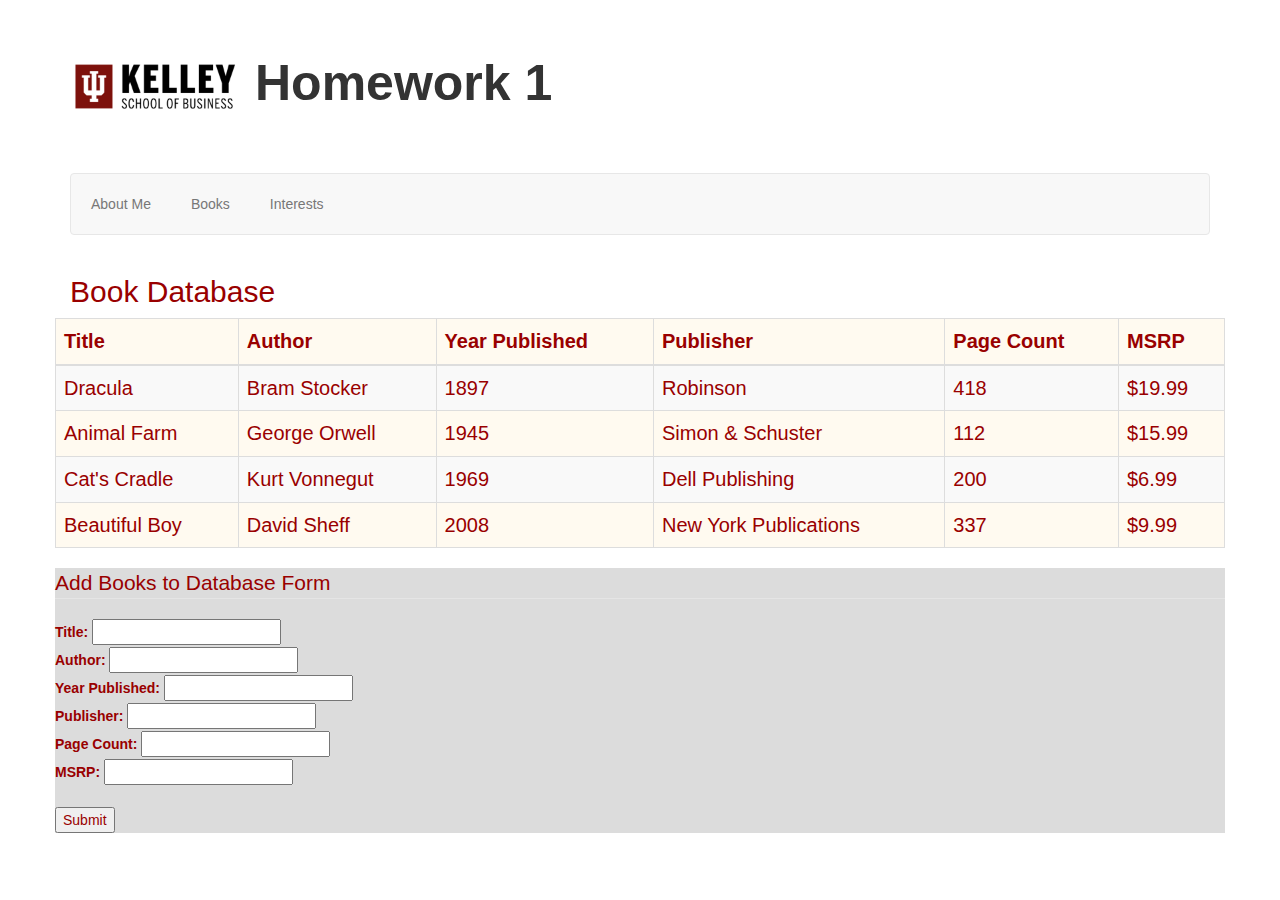
<file: public/books.html>
<!DOCTYPE html>
<html>
<head>
    <header>
        
    <title>Books</title>   
    <link rel="stylesheet" href="https://maxcdn.bootstrapcdn.com/bootstrap/3.3.7/css/bootstrap.min.css">
        
    <script src="https://code.jquery.com/jquery-3.2.1.js"></script>
    
    <script src="https://maxcdn.bootstrapcdn.com/bootstrap/3.3.7/js/bootstrap.min.js"></script>
    
    </header>
   <link rel = "stylesheet" href = "css/hw.css">
</head>    
<body>
    
<div class = "container">
    <header class = "row">
    
        <h1><img src = "img/kelley.jpg" alt = "kelley logo" width = 200/>Homework 1</h1>
        
        <div class = "col-xs-12 col-sm-12">
            <nav class = "navbar navbar-default">
                <ul class = "nav navbar-nav">
                    <li><a href = "index.html">About Me</a></li>
                    <li><a href = "books.html">Books</a></li>
                    <li><a href = "interests.html">Interests</a></li>
                </ul>
            </nav>
        </div>
    </header>
    
    <main>
      
        <h2>Book Database</h2>
        <div class = "row">
        <table class = "table table-bordered table-striped table-hover">
            <thead>
                <tr>
                    <th>Title</th>
                    <th>Author</th>
                    <th>Year Published</th>
                    <th>Publisher</th>
                    <th>Page Count</th>
                    <th>MSRP</th>
                </tr>
            </thead>
            <tbody>
                <tr>
                    <td>Dracula</td>
                    <td>Bram Stocker</td>
                    <td>1897</td>
                    <td>Robinson</td>
                    <td>418</td>
                    <td>$19.99</td>
                </tr>
                <tr>
                    <td>Animal Farm</td>
                    <td>George Orwell</td>
                    <td>1945</td>
                    <td>Simon & Schuster</td>
                    <td>112</td>
                    <td>$15.99</td>
                </tr>
                <tr>
                    <td>Cat's Cradle</td>
                    <td>Kurt Vonnegut</td>
                    <td>1969</td>
                    <td>Dell Publishing</td>
                    <td>200</td>
                    <td>$6.99</td>
                </tr>
                <tr>
                    <td>Beautiful Boy</td>
                    <td>David Sheff</td>
                    <td>2008</td>
                    <td>New York Publications</td>
                    <td>337</td>
                    <td>$9.99</td>
                </tr> 
        
            </tbody>
        
        </table>
            
            
        <form action="" method="post">   
            <fieldset>
                <legend id="header">Add Books to Database Form</legend>
        
                <label for="bookname">Title: </label>
                <input type="text" name="bookname" id="bookname"required><br>
        
                <label for="lastname">Author: </label>
                <input type="text" name="author" id="author" required><br>
            
                <label for="yearpub">Year Published:</label> 
                <input type="number" name="yearpub" id="yearpub"><br>
        
                <label for="pub">Publisher:</label> 
                <input type="text" name="pub" id="pub"><br>
                
                <label for="page">Page Count:</label> 
                <input type="number" name="page" id="page"><br>
                
                <label for="msrp">MSRP:</label> 
                <input type="text" name="msrp" id="msrp"><br>
                
            </fieldset>
            <br>
            <div class ="input-group">
            <button type="button">Submit</button> 
            </div>
            </form>
        </div>
        
          
    </main>
    </div>
    </body>
</file>
<file: public/css/hw.css>
li {
    background-color:light grey;
    color: grey;
    padding: 5px;
}
h1{
    font-size: 50px;
    font-weight: bold;
}
nav {
    margin-top:10px;

}

a{
    color: navy;
}

footer{
    font-size: x-small;
}

tr:hover {
    cursor: pointer;
    color: indianred;
}

.table{
    color:#990000;
    background-color: floralwhite;
    font-size: 20px;
}

p.interests {
    color: #990000;
    background-color: floralwhite;
}

#header{
    background-color: gainsboro;
    color:#990000;
}

form{
    color: #990000;
    background-color: gainsboro;
}
h2{
    color:#990000;
}

h4{
     color:#990000;
     background-color: floralwhite;
}

.decision_nav {
    background-color: white;
    margin-left: 30px;
    margin-bottom: 20px;
    padding: 5px;
}
.decision_button{
    border: 2px solid lightgrey;
    font-weight: bold;
    margin-left: 10px;
    margin-bottom: 20px;
    padding: 5px;
}
.decision_button:hover{
    background-color:lightgrey;
}
</file>
